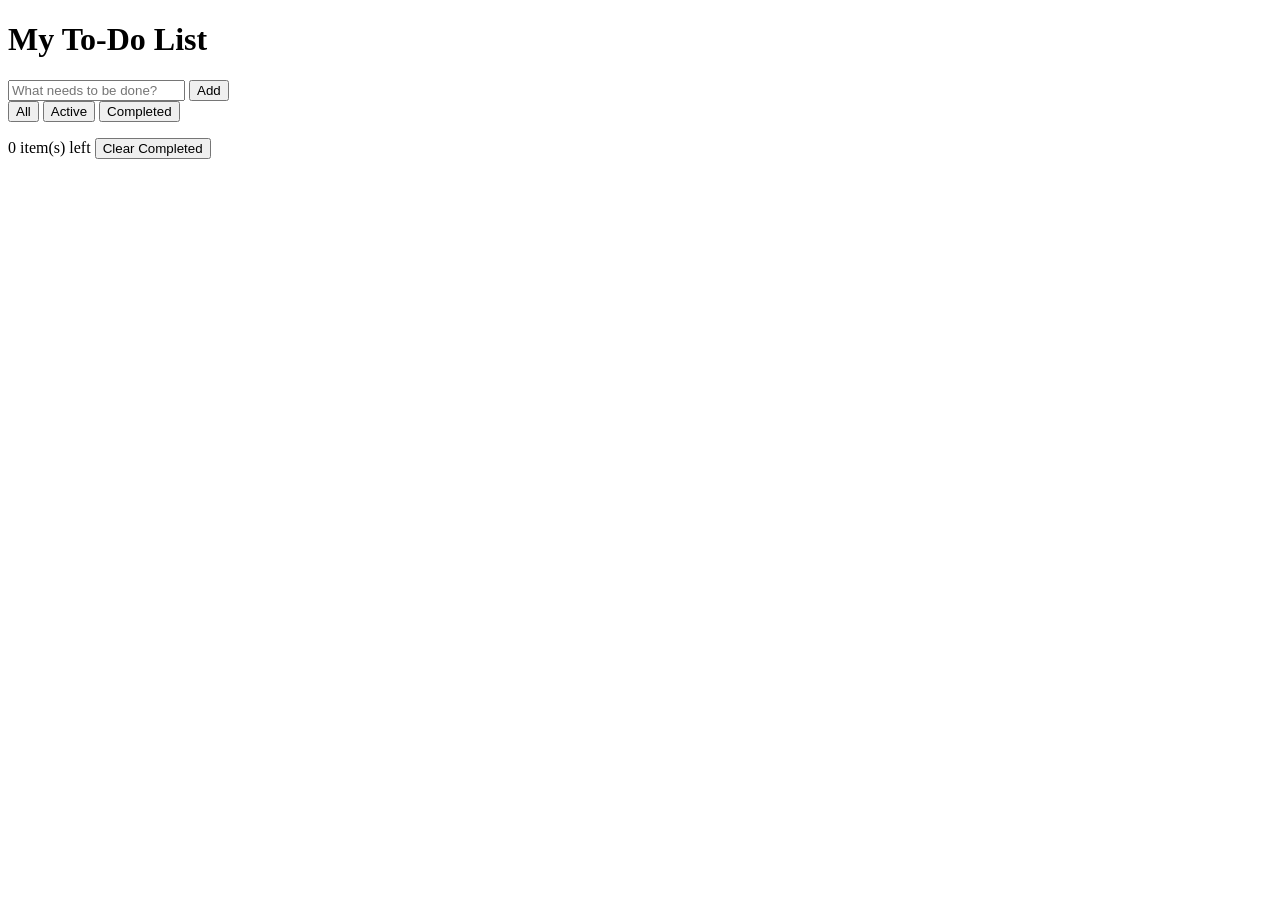
<file: index.html>
<!DOCTYPE html>
<html lang="en">

<head>
    <meta charset="UTF-8">
    <title>To-Do List</title>
    <link rel="stylesheet" href="styles.css">
</head>

<body>
    <div class="container">
        <h1>My To-Do List</h1>

        <form id="todo-form">
            <input type="text" id="todo-input" placeholder="What needs to be done?" required>
            <button type="submit">Add</button>
        </form>

        <div class="filters">
            <button class="filter active" data-filter="all">All</button>
            <button class="filter" data-filter="active">Active</button>
            <button class="filter" data-filter="completed">Completed</button>
        </div>

        <ul id="todo-list">
            <!-- Tasks will be added here -->
            
        </ul>

        <div class="stats">
            <span id="items-left">0 items left</span>
            <button id="clear-completed">Clear Completed</button>
        </div>
    </div>

    <script src="app.js"></script>
</body>

</html>
</file>
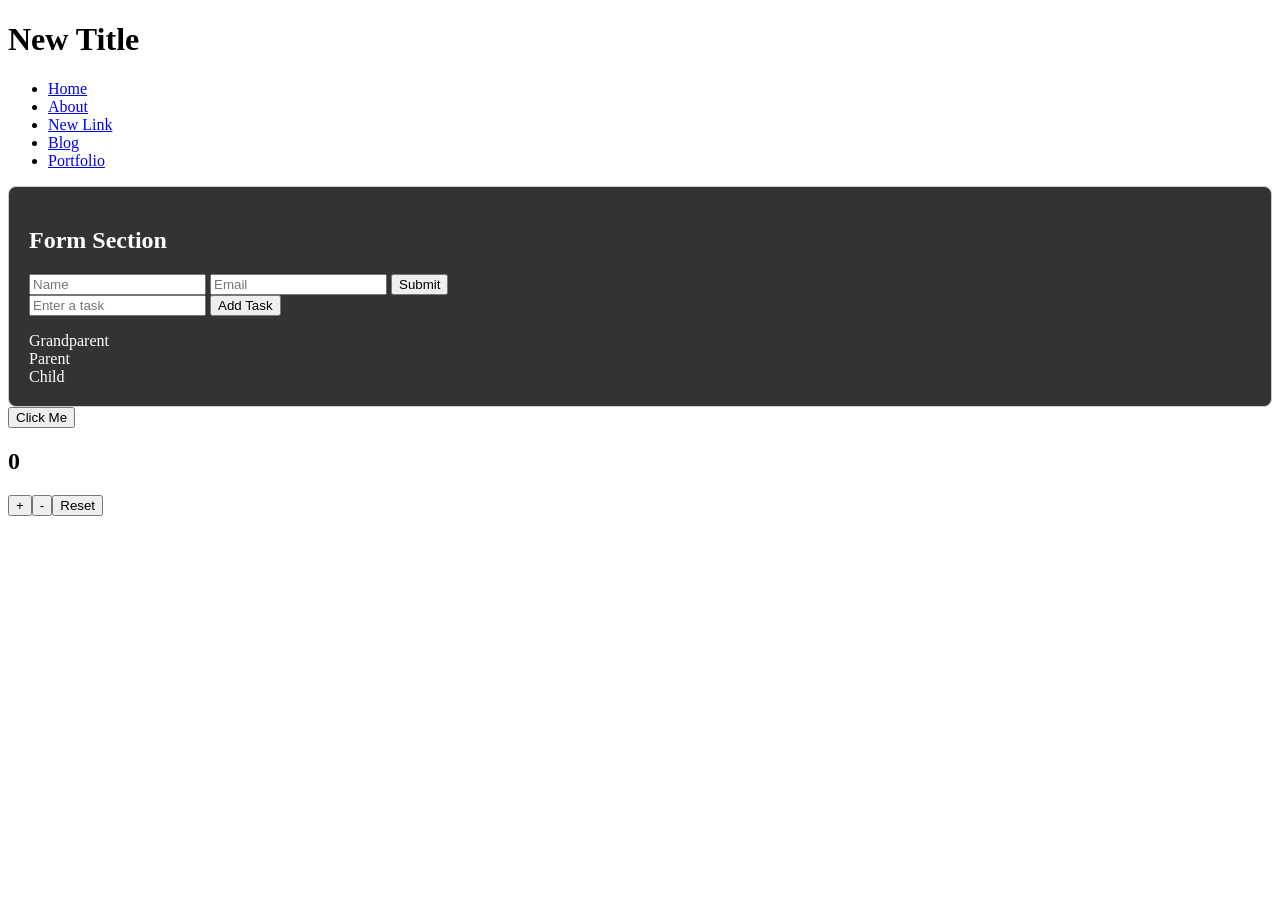
<file: dom-practice.html>
<!DOCTYPE html>
<html lang="en">

<head>
    <meta charset="UTF-8">
    <title>DOM Practice</title>
    <style>
        .highlight {
            background-color: yellow;
        }

        .container {
            padding: 20px;
            border: 1px solid #ccc;
        }
    </style>
</head>

<body>
    <header id="main-header">
        <h1>DOM Practice</h1>
        <nav>
            <ul class="nav-list">
                <li><a href="#" class="nav-link">Home</a></li>
                <li><a href="#" class="nav-link">About</a></li>
                <li><a href="#" class="nav-link">Contact</a></li>
            </ul>
        </nav>
    </header>

    <main class="container" data-id="123" data-category="tech">
        <article>
            <h2 class="title">Article Title</h2>
            <p class="content">This is the first paragraph.</p>
            <p class="content">This is the second paragraph.</p>
        </article>

        <section>
            <h2>Form Section</h2>
            <form id="contact-form">
                <input type="text" id="name" name="name" placeholder="Name">
                <input type="email" id="email" name="email" placeholder="Email">
                <button type="submit">Submit</button>
            </form>
        </section>

        <input type="text" id="taskInput" placeholder="Enter a task">
        <button id="addTask">Add Task</button>

        <ul id="taskList"></ul>
        <div id="grandparent">
            Grandparent
            <div id="parent">
                Parent
                <div id="child">
                    Child
                </div>
            </div>
        </div>
    </main>

    <footer>
        <p>&copy; 2026</p>
    </footer>

    <script src="dom.js"></script>
</body>

</html>
</file>
<file: styles.css>
.completed {
    text-decoration: line-through;
    color: gray;
}

.delete-btn {
    display: none;
    margin-left: 10px;
    cursor: pointer;
}

li:hover .delete-btn {
    display: inline-block;
}
</file>
